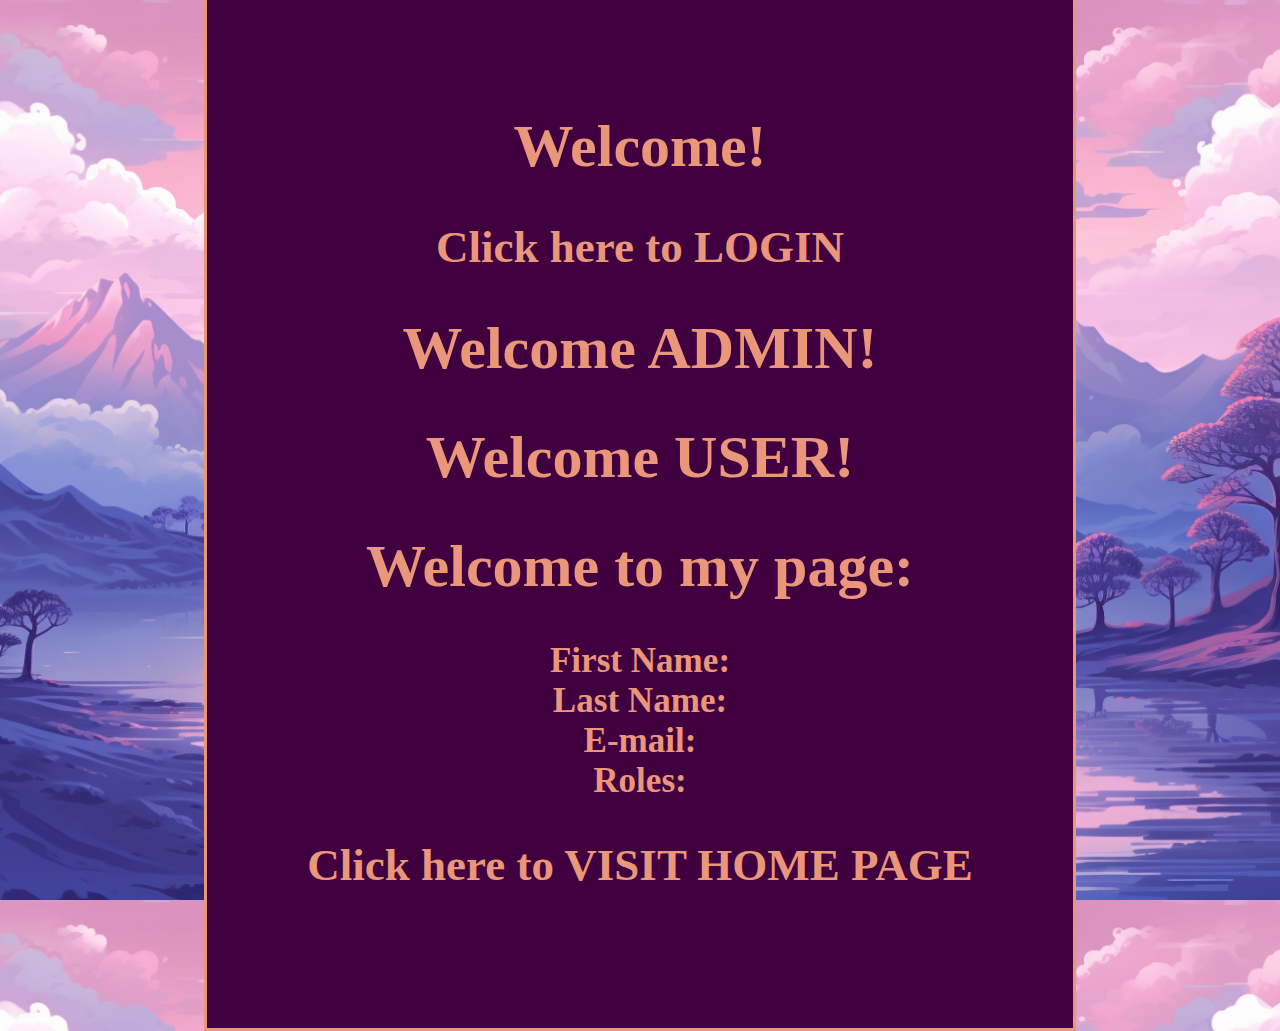
<file: MarkMachadoUserDatabaseCRUD/target/classes/templates/index.html>
<!DOCTYPE html>
<!--This is the page where it welcomes the user after they log in-->
<html>

<head>
	<meta charset="ISO-8859-1">
	<title>Insert title here</title>
</head>
<link rel="stylesheet" type="text/css" media="all" href="../static/css/mycss.css" th:href="@{/css/mycss.css}" />

<body>
	<div class="container">
		<div sec:authorize="!isAuthenticated()">
			<h1>Welcome!</h1>
			<h2>Click here to <a th:href="@{/login}">LOGIN</a></h2>
		</div>
		<div sec:authorize="hasRole('ADMIN')">
			<h1>Welcome ADMIN!</h1>
		</div>
		<div sec:authorize="hasRole('USER')">
			<h1>Welcome USER!</h1>
		</div>
		<div sec:authorize="isAuthenticated()">
			<h1> Welcome to my page: </h1>
			<span style="display: inline-block;">
				<h3 style="display: inline;">First Name:</h3>
				<p style="display: inline;" th:text="${firstName}"></p>
			</span>
			<br>
			<span style="display: inline-block;">
				<h3 style="display: inline;">Last Name:</h3>
				<p style="display: inline;" th:text="${lastName}"></p>
			</span>
			<br>
			<span style="display: inline-block;">
				<h3 style="display: inline;">E-mail:</h3>
				<p style="display: inline;" th:text="${email}"></p>
			</span>
			<br>
			<span style="display: inline-block;">
				<h3 style="display: inline;">Roles:</h3>
				<li style="list-style: none;" th:each="role : ${roleList}" th:text="${role}"></li>
			</span>
			<h2>Click here to <a th:href="@{/secure}">VISIT HOME PAGE</a></h2>
		</div>

	</div>
	</div>
</body>

</html>
</file>
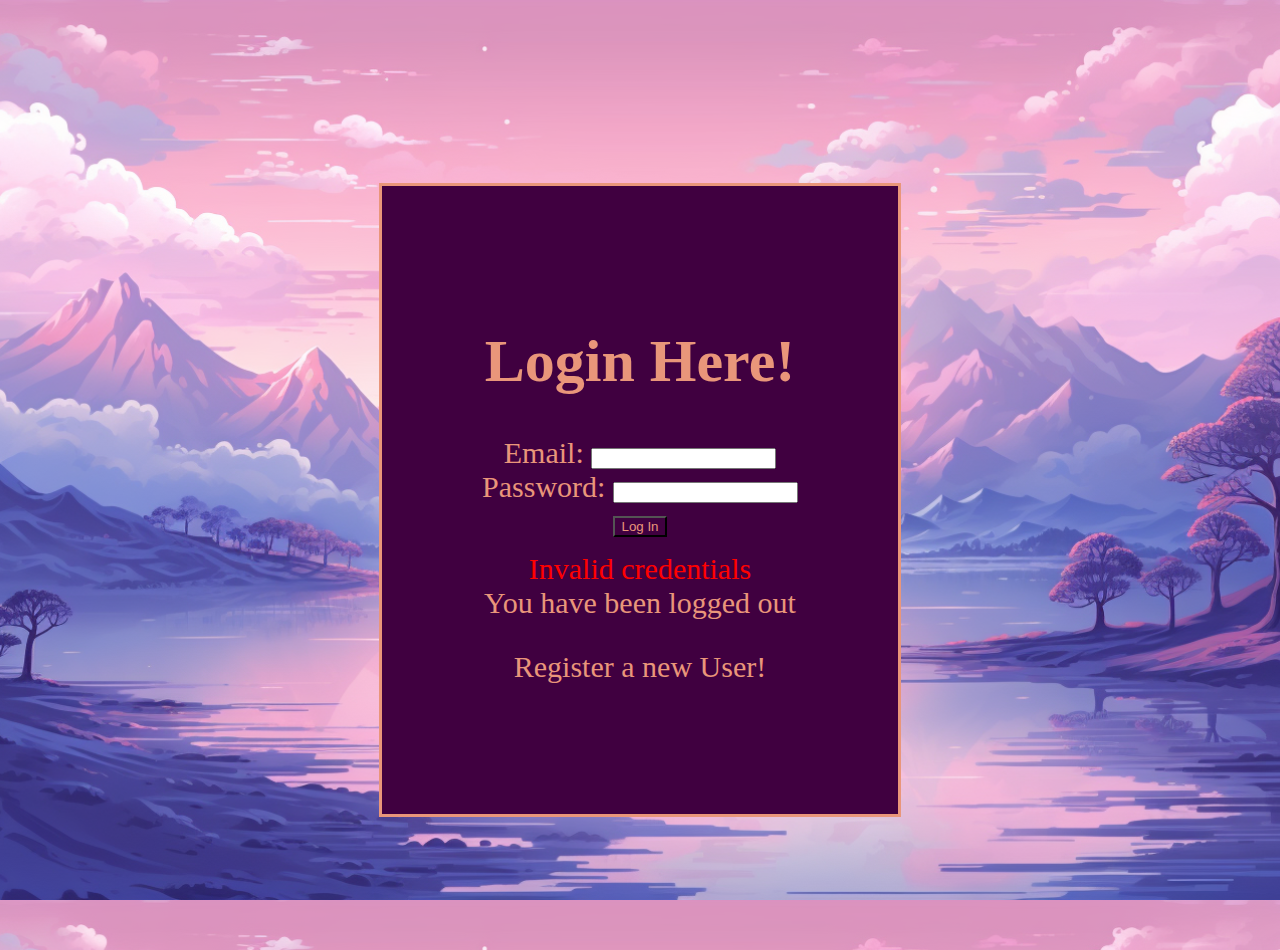
<file: MarkMachadoUserDatabaseCRUD/target/classes/templates/login.html>
<!DOCTYPE html>
<!--This is the page where the user logs in or choose to register-->
<html>

	<head>
		<meta charset="ISO-8859-1">
		<title>Insert title here</title>
	</head>
	<link rel="stylesheet" type="text/css" media="all" href="../static/css/mycss.css" th:href="@{/css/mycss.css}" />

	<body>
		<div class="container">
			<h1>Login Here!</h1>
			<form method="post" th:action="@{/login}">
				Email: <input type="email" name="username" /><br>
				Password: <input type="password" name="password" /><br>
				<input class="button" type="submit" value="Log In" name="login-submit" />
				<div th:if="${param.error}">
					<div class="error">
						Invalid credentials
					</div>
					<div th:if="${param.logout}">
						<div class="success">
							You have been logged out
						</div>
					</div>
				</div>
			</form>
			<p><a th:href="@{/register}">Register a new User!</a></p>
		</div>
	</body>

</html>
</file>
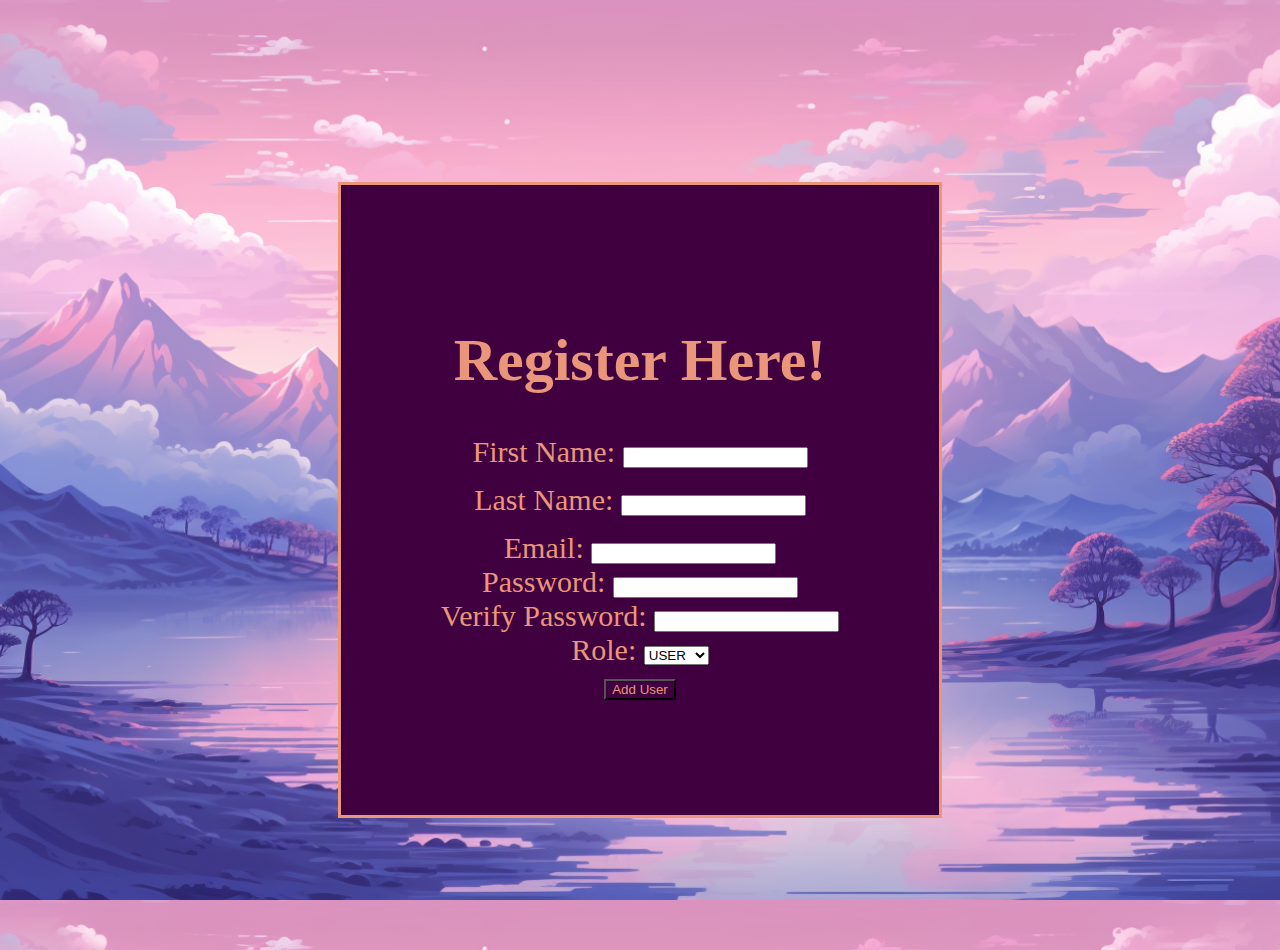
<file: MarkMachadoUserDatabaseCRUD/target/classes/templates/register.html>
<!DOCTYPE html>
<!--This is where the user registers their own user and uses java script to verify the password-->
<html>

<head>
	<meta charset="ISO-8859-1">
	<title>Insert title here</title>
</head>
<script src="../static/js/script.js" th:src="@{/js/script.js}"></script>
<link rel="stylesheet" type="text/css" media="all" href="../static/css/mycss.css" th:href="@{/css/mycss.css}" />

<body>
	<div class="container">
		<h1>Register Here!</h1>
		<div id="error" class="error"></div>
		<form name="form" action="#" th:action="@{/register}" method="post" onsubmit="return verify()">
			First Name: <input type="text" name="firstName" required /><br>
			Last Name: <input type="text" name="lastName" required /><br>
			Email: <input type="email" name="username" required /><br>
			Password: <input type="password" name="password" required /><br>
			Verify Password: <input type="password" name="verifyPassword" required /><br>
			Role:
			<select name="role" required>
				<option value="USER">USER</option>
				<option value="ADMIN">ADMIN</option>
			</select><br>
			<input class="button" type="submit" value="Add User">
		</form>
	</div>
</body>

</html>
</file>
